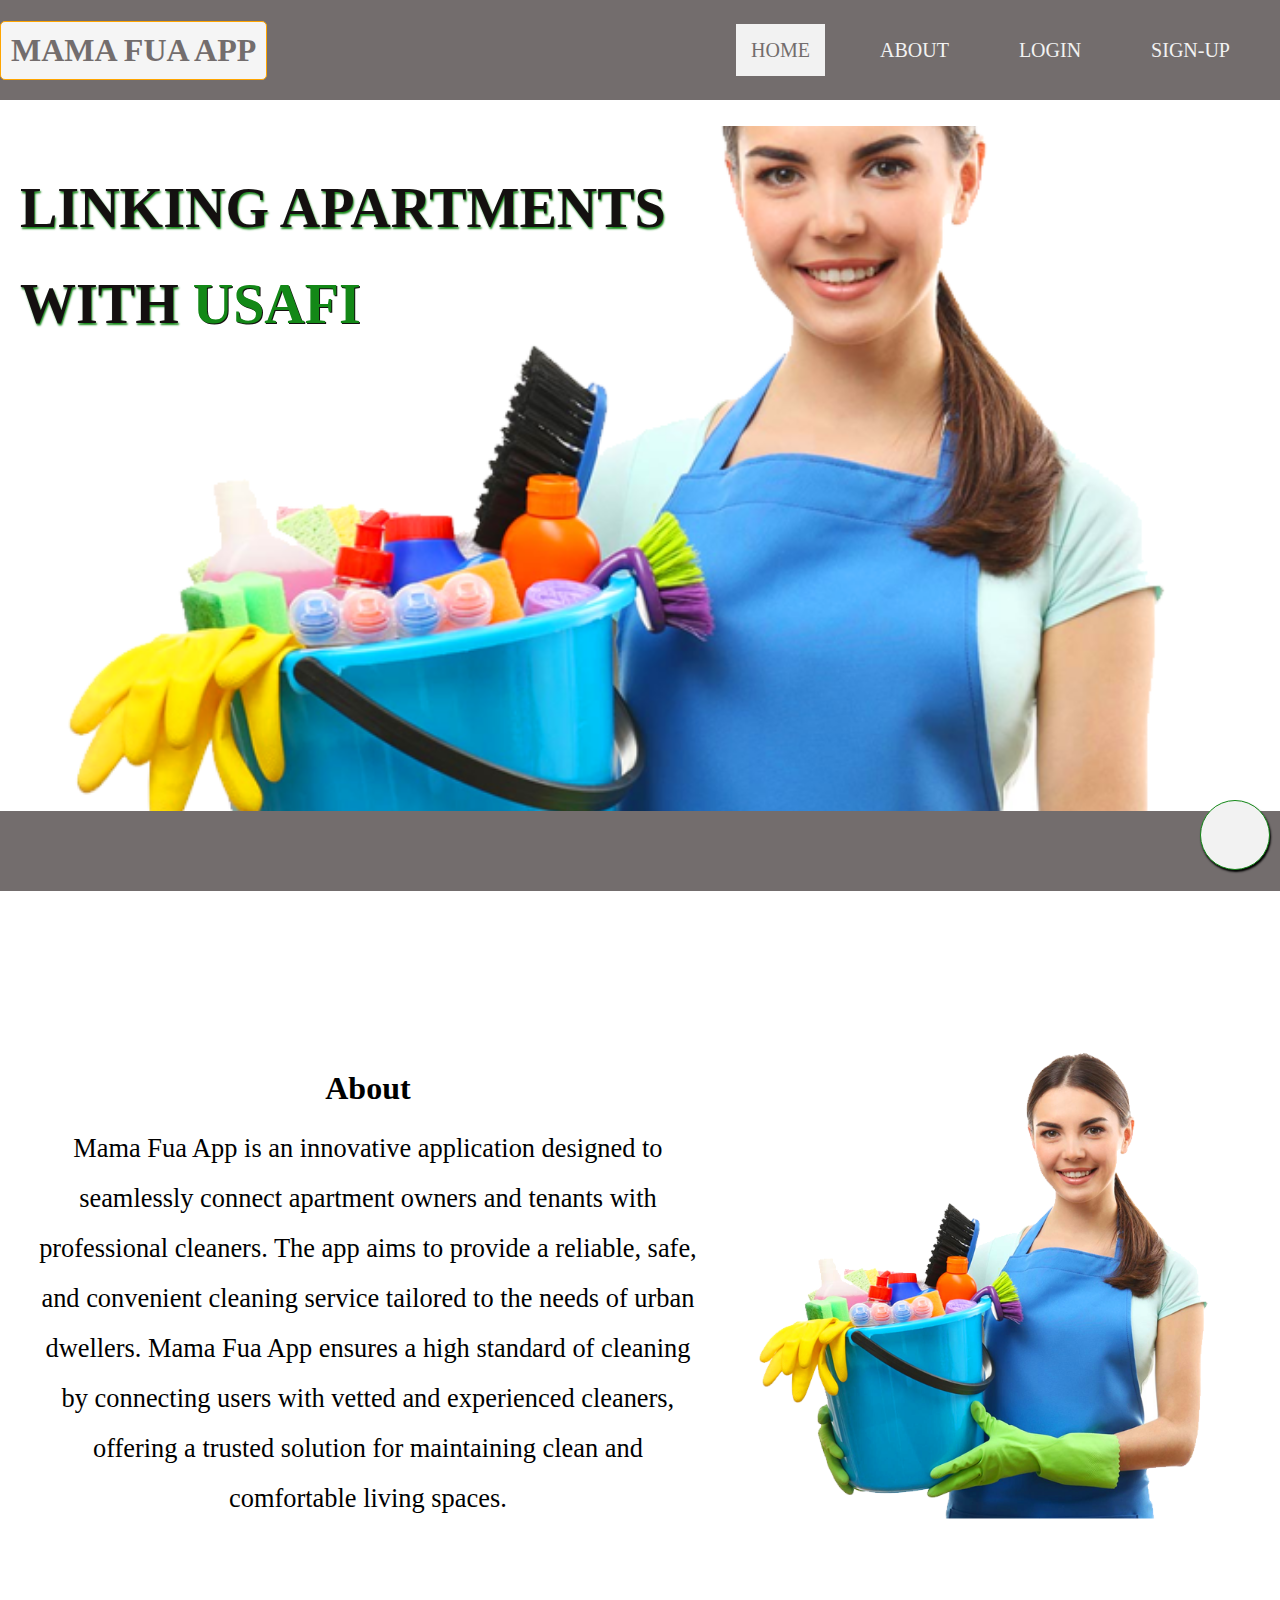
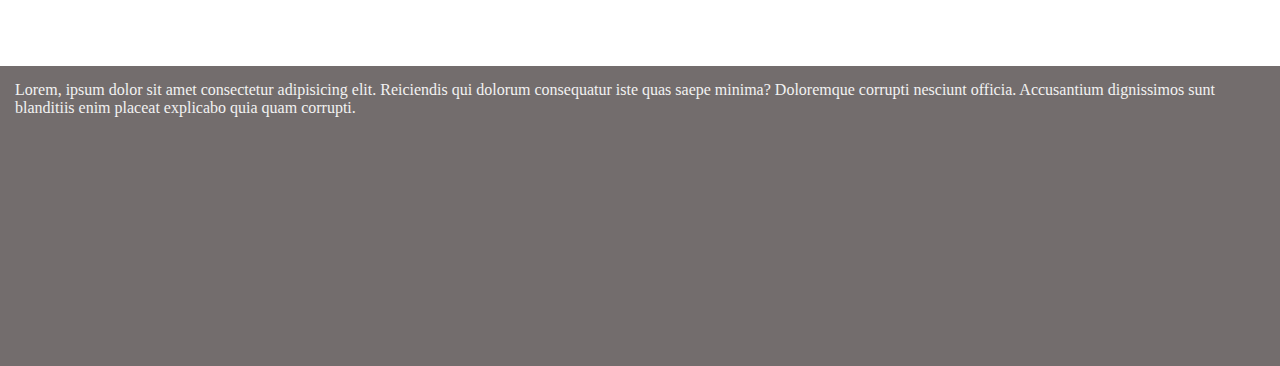
<file: index.html>
<!DOCTYPE html>
<html lang="en">
  <head>
    <meta charset="UTF-8" />
    <meta name="viewport" content="width=device-width, initial-scale=1.0" />
    <title>Mama Fua</title>
    <link rel="stylesheet" href="styles.css" />
    <link
      rel="stylesheet"
      href="https://cdnjs.cloudflare.com/ajax/libs/font-awesome/6.6.0/css/all.min.css"
      integrity="sha512-Kc323vGBEqzTmouAECnVceyQqyqdsSiqLQISBL29aUW4U/M7pSPA/gEUZQqv1cwx4OnYxTxve5UMg5GT6L4JJg=="
      crossorigin="anonymous"
      referrerpolicy="no-referrer"
    />
  </head>
  <body>
    <header>
      <nav>
        <div id="nav-container">
          <div id="logo">
            <h1>MAMA FUA APP</h1>
          </div>
          <div id="nav-links">
            <ul>
              <li><a href="#home" class="active">HOME</a></li>
              <li><a href="#about">ABOUT</a></li>
              <li><a href="login.html">LOGIN</a></li>
              <li>
                <a href="signup.html"
                  >SIGN-UP <i class="fa-solid fa-caret-down"></i
                ></a>
              </li>
            </ul>
          </div>
          <div id="ham-icon-container">
            <li id="menu-icon">
              <a href="#"><i class="fa-solid fa-bars"></i></a>
            </li>
          </div>
        </div>
        <div id="menu-container">
          <i class="fa-solid fa-circle-xmark" id="close-btn"></i>
          <ul>
            <a href="#home"><li>HOME</li></a>
            <a href="#about"><li>ABOUT</li></a>
            <a href="login.html"><li>LOGIN</li></a>
            <a href="signup.html"
              ><li>SIGN-UP <i class="fa-solid fa-caret-down"></i></li
            ></a>
          </ul>
        </div>
      </nav>
    </header>
    <main>
      <section id="home">
        <div id="home-main">
          <h2>
            LINKING APARTMENTS <br />
            WITH
            <span>USAFI</span>
          </h2>
        </div>
        <div class="home-display-footer">
          <div id="chatBtn"><i class="fa-solid fa-message"></i></div>
        </div>
        <div class="bg-btn">
          <i class="fa-solid fa-circle-chevron-right" id="next"></i>
          <i class="fa-solid fa-circle-chevron-left" id="prev"></i>
        </div>
      </section>

      <section id="about">
        <div class="left">
          <h3>About</h3>
          <p>
            Mama Fua App is an innovative application designed to seamlessly
            connect apartment owners and tenants with professional cleaners. The
            app aims to provide a reliable, safe, and convenient cleaning
            service tailored to the needs of urban dwellers. Mama Fua App
            ensures a high standard of cleaning by connecting users with vetted
            and experienced cleaners, offering a trusted solution for
            maintaining clean and comfortable living spaces.
          </p>
        </div>
        <div class="right">
          <img src="images/cleanup.png" alt="a lady carrying cleaning tools" />
        </div>
      </section>
    </main>
    <footer>
      <p>
        Lorem, ipsum dolor sit amet consectetur adipisicing elit. Reiciendis qui
        dolorum consequatur iste quas saepe minima? Doloremque corrupti nesciunt
        officia. Accusantium dignissimos sunt blanditiis enim placeat explicabo
        quia quam corrupti.
      </p>
    </footer>

    <script src="index.js"></script>
  </body>
</html>
</file>
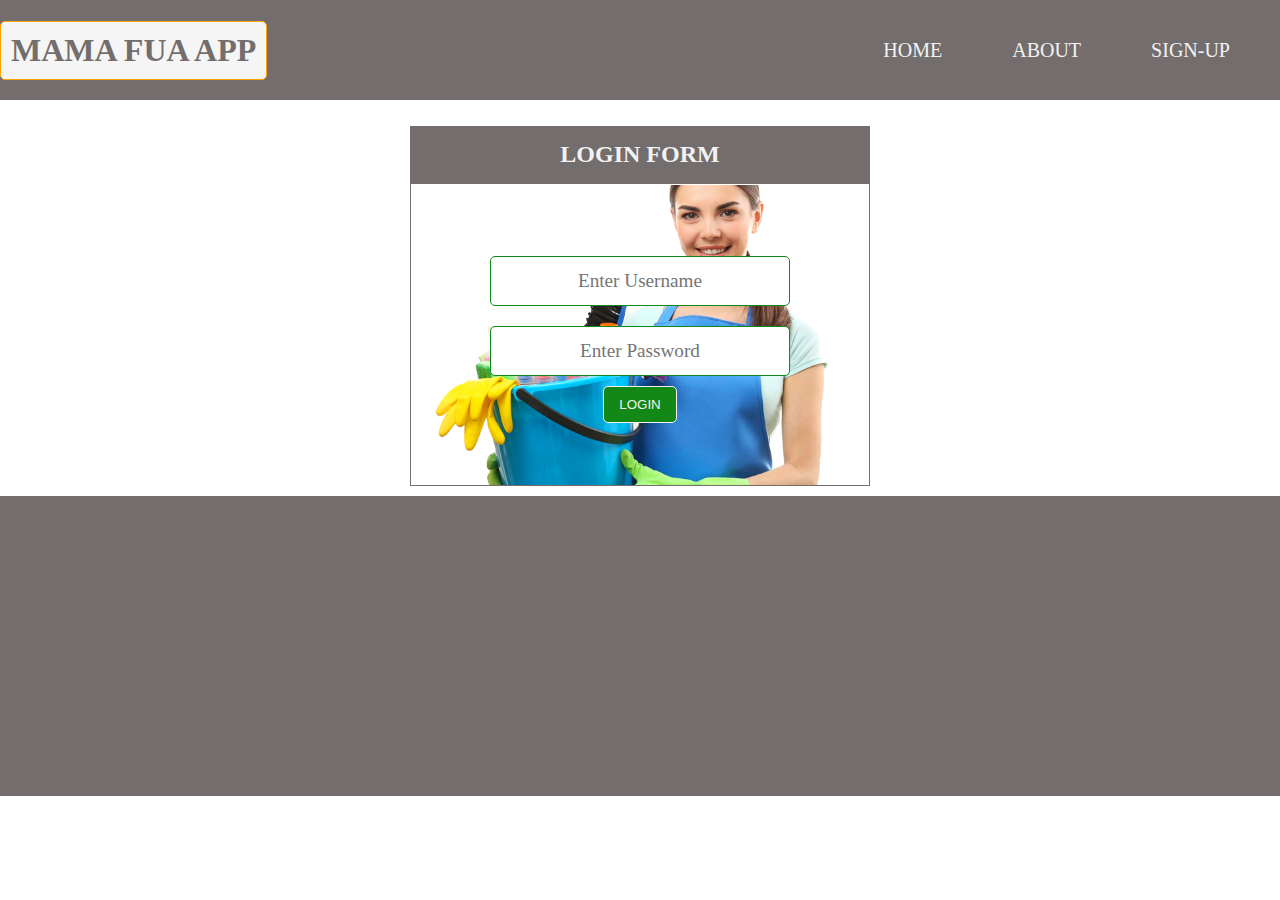
<file: login.html>
<!DOCTYPE html>
<html lang="en">
  <head>
    <meta charset="UTF-8" />
    <meta name="viewport" content="width=device-width, initial-scale=1.0" />
    <title>Mama Fua</title>
    <link rel="stylesheet" href="styles.css" />
    <link
      rel="stylesheet"
      href="https://cdnjs.cloudflare.com/ajax/libs/font-awesome/6.6.0/css/all.min.css"
      integrity="sha512-Kc323vGBEqzTmouAECnVceyQqyqdsSiqLQISBL29aUW4U/M7pSPA/gEUZQqv1cwx4OnYxTxve5UMg5GT6L4JJg=="
      crossorigin="anonymous"
      referrerpolicy="no-referrer"
    />
  </head>
  <body>
    <header>
      <nav>
        <div id="nav-container">
          <div id="logo">
            <h1>MAMA FUA APP</h1>
          </div>
          <div id="nav-links">
            <ul>
              <li><a href="index.html">HOME</a></li>
              <li><a href="index.html">ABOUT</a></li>
              <li>
                <a href="signup.html"
                  >SIGN-UP <i class="fa-solid fa-caret-down"></i
                ></a>
              </li>
            </ul>
          </div>
          <div id="ham-icon-container">
            <li id="menu-icon">
              <a href="#"><i class="fa-solid fa-bars"></i></a>
            </li>
          </div>
        </div>
        <div id="menu-container">
          <i class="fa-solid fa-circle-xmark" id="close-btn"></i>
          <ul>
            <a href="index.html"><li>HOME</li></a>
            <a href="index.html"><li>ABOUT</li></a>
            <a href="#"><li>LOGIN</li></a>
            <a href="signup.html"
              ><li>SIGN-UP <i class="fa-solid fa-caret-down"></i></li
            ></a>
          </ul>
        </div>
      </nav>
    </header>
    <main>
      <section id="login-home">
        <div id="login-form">
          <div id="form-title">
            <h2>LOGIN FORM</h2>
          </div>
          <div class="login-body">
            <form action="#">
              <input
                type="text"
                name="username"
                id="username"
                placeholder="Enter Username"
                required
              />
              <input
                type="password"
                name="password"
                id="userPassword"
                placeholder="Enter Password"
                required
              />
              <button id="login-btn" type="submit">LOGIN</button>
            </form>
          </div>
        </div>
      </section>
    </main>
    <footer>
      <p></p>
    </footer>

    <script src="login.js"></script>
  </body>
</html>
</file>
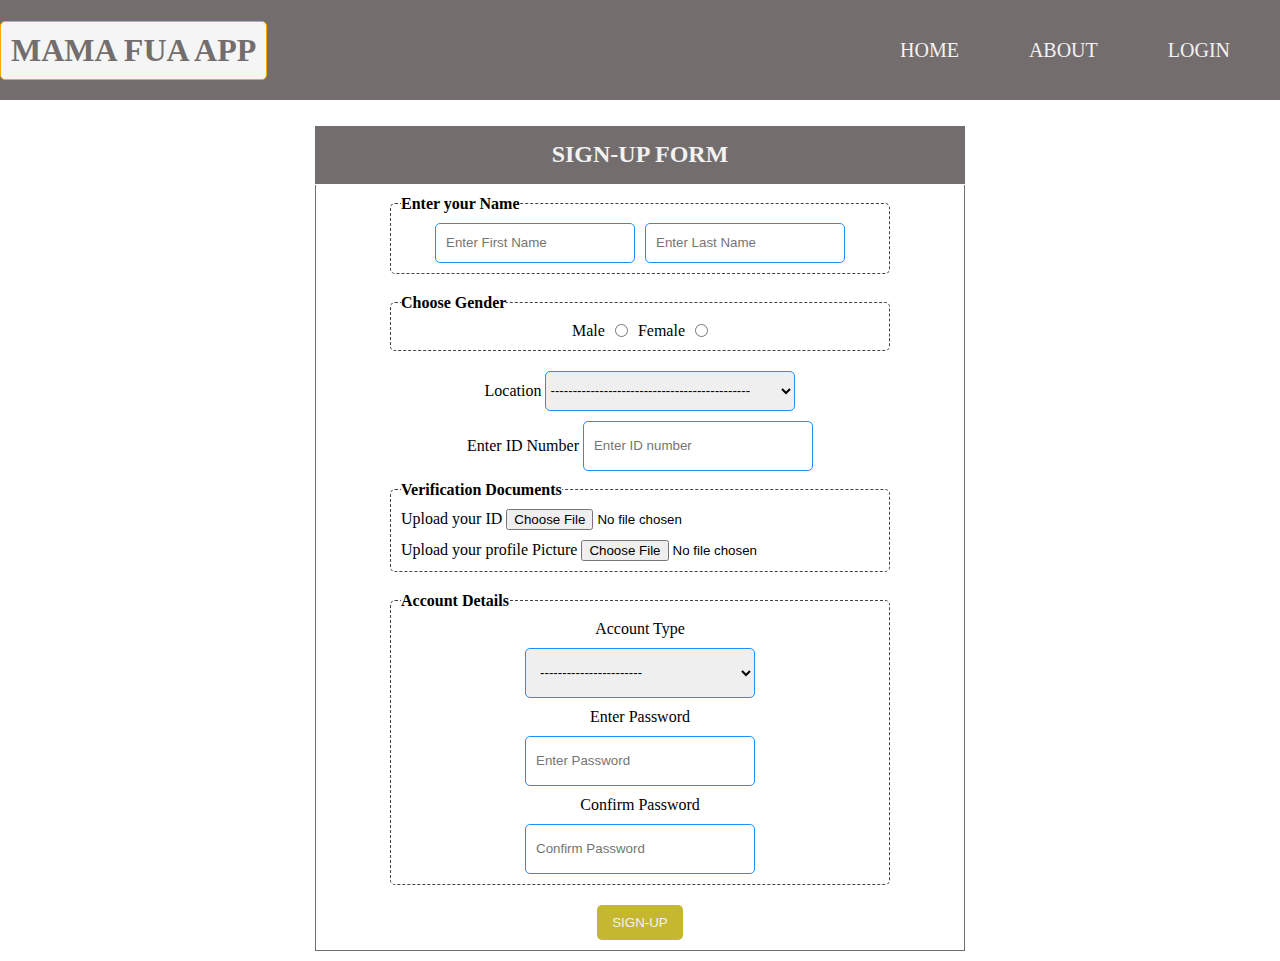
<file: signup.html>
<!DOCTYPE html>
<html lang="en">
  <head>
    <meta charset="UTF-8" />
    <meta name="viewport" content="width=device-width, initial-scale=1.0" />
    <title>Mama Fua</title>
    <link rel="stylesheet" href="styles.css" />
    <link
      rel="stylesheet"
      href="https://cdnjs.cloudflare.com/ajax/libs/font-awesome/6.6.0/css/all.min.css"
      integrity="sha512-Kc323vGBEqzTmouAECnVceyQqyqdsSiqLQISBL29aUW4U/M7pSPA/gEUZQqv1cwx4OnYxTxve5UMg5GT6L4JJg=="
      crossorigin="anonymous"
      referrerpolicy="no-referrer"
    />
  </head>
  <body>
    <header>
      <nav>
        <div id="nav-container">
          <div id="logo">
            <h1>MAMA FUA APP</h1>
          </div>
          <div id="nav-links">
            <ul>
              <li><a href="index.html">HOME</a></li>
              <li><a href="index.html">ABOUT</a></li>
              <li><a href="login.html">LOGIN</a></li>
            </ul>
          </div>
          <div id="ham-icon-container">
            <li id="menu-icon">
              <a href="#"><i class="fa-solid fa-bars"></i></a>
            </li>
          </div>
        </div>
        <div id="menu-container">
          <i class="fa-solid fa-circle-xmark" id="close-btn"></i>
          <ul>
            <a href="index.html"><li>HOME</li></a>
            <a href="index.html"><li>ABOUT</li></a>
            <a href="login.html"><li>LOGIN</li></a>
            <a href="#"
              ><li>SIGN-UP <i class="fa-solid fa-caret-down"></i></li
            ></a>
          </ul>
        </div>
      </nav>
    </header>
    <main>
      <section id="signup-home">
        <div id="signup-form">
          <div id="form-title">
            <h2>SIGN-UP FORM</h2>
          </div>
          <div id="signup-body">
            <form action="#" id="signup">
              <fieldset>
                <legend>Enter your Name</legend>
                <input
                  type="text"
                  name="firstname"
                  id="firstname"
                  placeholder="Enter First Name"
                  required
                />
                <input
                  type="text"
                  name="lastname"
                  id="lastname"
                  placeholder="Enter Last Name"
                  required
                />
              </fieldset>

              <fieldset>
                <legend>Choose Gender</legend>
                <label for="male">Male</label>
                <input type="radio" name="gender" id="male" />
                <label for="female">Female</label>
                <input type="radio" name="gender" id="female" />
              </fieldset>
              <div class="location-container">
                <label for="location">Location</label>
                <select name="location" id="location">
                  <option value="">
                    ---------------------------------------------
                  </option>
                  <option value="Nairobi">Nairobi</option>
                  <option value="Kisumu">Kisumu</option>
                  <option value="Mombassa">Mombassa</option>
                  <option value="Siaya">Siaya</option>
                  <option value="Eldoret">Eldoret</option>
                  <option value="Nakuru">Nakuru</option>
                  <option value="Other">Other</option>
                </select>
              </div>

              <div>
                <label for="idNo">Enter ID Number</label>
                <input
                  type="number"
                  name="idNo"
                  id="idNo"
                  class="inp"
                  placeholder="Enter ID number"
                  required
                />
              </div>

              <fieldset id="Verification">
                <legend>Verification Documents</legend>
                <div>
                  <label for="idPic">Upload your ID</label>
                  <input type="file" name="idPic" id="idPic" required />
                </div>
                <div>
                  <label for="profilePic">Upload your profile Picture</label>
                  <input
                    type="file"
                    name="profilePic"
                    id="profilePic"
                    required
                  />
                </div>
              </fieldset>

              <fieldset id="acc-info">
                <legend>Account Details</legend>
                <label for="accType">Account Type</label>
                <select name="acc-type" id="acc-type" class="inp">
                  <option value="">-----------------------</option>
                  <option value="Apartment Owner">Apartment Owner</option>
                  <option value="Personal">Personal</option>
                </select>
                <label for="password">Enter Password</label>
                <input
                  type="password"
                  name="password"
                  id="password"
                  class="inp"
                  placeholder="Enter Password"
                  pattern="[A-Za-z0-9]{8}"
                />
                <label for="cpassword">Confirm Password</label>
                <input
                  type="password"
                  name="cpassword"
                  id="cpassword"
                  class="inp"
                  placeholder="Confirm Password"
                  pattern="[A-Za-z0-9]{8}"
                />
              </fieldset>
              <button id="login-btn" type="submit">SIGN-UP</button>
            </form>
          </div>
        </div>
      </section>
    </main>

    <script src="login.js"></script>
  </body>
</html>
</file>
<file: styles.css>
* {
  padding: 0;
  margin: 0;
  box-sizing: border-box;
}
#nav-container {
  height: 100px;
  width: 100%;
  color: whitesmoke;
  background-color: #736d6d;
  padding: 10px 15px 10px 0px;
  display: flex;
  justify-content: space-between;
  align-items: center;
}

#logo {
  background-color: whitesmoke;
  padding: 10px;
  color: #736d6d;
  border-radius: 5px;
  border: 1px solid orange;
}
#nav-links {
  position: relative;
}

#nav-links ul {
  display: flex;
  justify-content: space-between;
  align-items: center;
  gap: 20px;
  font-size: 1.25rem;
  padding: 10px;
}

#nav-links ul > li {
  list-style: none;
  margin: 10px;
}
#nav-links ul > li > a {
  text-decoration: none;
  color: #f2f2f2;
  padding: 15px;
}
#nav-links ul > li > a:hover {
  background-color: #f2f2f2;
  color: #736d6d;
}
header #nav-links .active {
  color: #736d6d;
  background-color: #f2f2f2;
}
#home {
  height: 85vh;
  width: 100%;
  display: flex;
  flex-direction: column;
  justify-content: space-between;
  background-image: url("images/cleanup.png");
  background-repeat: no-repeat;
  background-size: cover;
  background-position: right;
  position: relative;
}

#home span {
  color: #138817;
  text-shadow: 1px 1px#141010;
}
.home-display-footer {
  height: 80px;
  width: 100%;
  background-color: #736d6d;
}

#home-main h2 {
  font-family: Georgia, "Times New Roman", Times, serif;
  font-size: 3.5rem;
  padding: 34px 20px;
  line-height: 6rem;
  color: #141010;
  text-shadow: 1px 2px 2px #138817;
}

.bg-btn {
  position: absolute;
  display: flex;
  flex-direction: row-reverse;
  justify-content: space-between;
  width: 100%;
  align-items: center;
  padding: 20px;
  top: 260px;
  font-size: 2rem;
  color: #736d6d;
}

#about {
  height: 85vh;
  width: 100%;
  display: flex;
  justify-content: center;
  align-items: center;
  gap: 20px;
  font-size: 1.65rem;
  padding: 25px;
  text-align: center;
  margin-bottom: 10px;
}

.left p,
h3 {
  margin: 10px;
  line-height: 50px;
}

.left h3 {
  text-align: center;
  font-size: 2rem;
  padding-top: 40px;
}
.right img {
  height: 500px;
}

footer {
  height: 300px;
  background-color: #736d6d;
  color: #f2f2f2;
  margin-top: 10px;
  padding: 15px;
}

#ham-icon-container {
  color: #f2f2f2;
}

#ham-icon-container {
  display: none;
}
#ham-icon-container li {
  list-style: none;
}

#ham-icon-container li > a {
  text-decoration: none;
  color: #f2f2f2;
}

#menu-container {
  width: 35%;
  padding: 5px;
  margin-bottom: 10px;
  display: none;
  position: relative;
  right: 0;
  z-index: 100;
  position: absolute;
  background-color: white;
  border-radius: 5px;
  animation: menuAnim 2s linear 1s;
}
#menu-container li {
  margin: 5px 0;
  width: 100%;
  list-style: none;
  padding: 10px;
  background-color: #736d6d;
}

#menu-container li:hover {
  background-color: #138817;
  cursor: pointer;
}
#menu-container ul a {
  text-decoration: none;
  color: #f2f2f2;
}
#close-btn {
  position: absolute;
  color: red;
  right: 2px;
  font-size: 2rem;
}

#close-btn:hover {
  cursor: pointer;
}
@media (max-width: 850px) {
  #ham-icon-container {
    display: block;
    margin: 0;
  }
  #ham-icon-container i {
    font-size: 2rem;
    margin: 0px;
  }
  #nav-links {
    display: none;
  }
  #about {
    flex-wrap: wrap;
    height: auto;
    padding-bottom: 10px;
  }
  .bg-btn {
    display: none;
  }
  #home-main h2 {
    margin: 0;
  }
}

@keyframes menuAnim {
  0% {
    transform: translateX(100%);
  }
  100% {
    transform: translateX(0%);
  }
}

#chatBtn {
  position: fixed;
  height: 70px;
  width: 70px;
  right: 10px;
  bottom: 30px;
  border-radius: 50%;
  border: 1px solid #138817;
  background-color: #f2f2f2;
  display: flex;
  justify-content: center;
  align-items: center;
  font-size: 2rem;
  color: #138817;
  z-index: 101;
  box-shadow: 1px 2px 2px black;
}

#login-home {
  height: 95vh;
  width: 100%;
  position: relative;
  margin-top: 3%;
}

#login-home {
  width: 460px;
  height: 360px;
  border-left: 1px solid #736d6d;
  border-right: 1px solid #736d6d;
  border-bottom: 1px solid #736d6d;
  margin: auto auto;
}

#form-title {
  width: 100%;
  height: 58px;
  text-align: center;
  background-color: #736d6d;
  color: #f2f2f2;
  margin-bottom: 1px;
  display: flex;
  justify-content: center;
  align-items: center;
}
header {
  margin-bottom: 2%;
}

.login-body form {
  display: flex;
  flex-direction: column;
  justify-content: center;
  align-items: center;
  height: 300px;
  background-image: url("images/cleanup.png");
  background-position: center;
  background-size: cover;
}

.login-body input {
  width: 300px;
  height: 50px;
  margin-top: 10px;
  margin-bottom: 10px;
  text-align: center;
  font-family: Georgia, "Times New Roman", Times, serif;
  font-size: larger;
  border: 1px solid #138817;
  border-radius: 5px;
}

.login-body button {
  padding: 10px 15px;
  border: 1px solid #f2f2f2;
  border-radius: 5px;
  background-color: #138817;
  color: #f2f2f2;
}

.login-body button:hover {
  background-color: #f2f2f2;
  color: #138817;
  cursor: pointer;
  box-shadow: 1px 2px 2px black;
}

#signup-form {
  width: 650px;
  height: auto;
  padding-bottom: 10px;
  margin: auto auto;
}
#signup {
  display: flex;
  flex-direction: column;
  justify-content: center;
  align-items: center;
  border-left: 1px solid #736d6d;
  border-right: 1px solid #736d6d;
  border-bottom: 1px solid #736d6d;
}

/* #signup input {
  width: 350px;
  height: 50px;
  margin: 10px;
  border-radius: 5px;
  border: 1px solid dodgerblue;
  padding: 10px;
  text-align: center;
} */

#signup button {
  padding: 10px 15px;
  border: none;
  background-color: #c6b731;
  border-radius: 5px;
  margin-bottom: 10px;
  margin-top: 10px;
  color: #f2f2f2;
}

fieldset {
  padding: 10px;
  width: 500px;
  height: auto;
  margin-bottom: 10px;
  margin-top: 10px;
  border-radius: 5px;
  display: flex;
  justify-content: center;
  align-items: center;
  gap: 10px;
  border: 1px dashed #444;
}

fieldset input[type="text"] {
  width: 200px;
  height: 40px;
  padding: 10px;
  border-radius: 5px;
  border: 1px solid dodgerblue;
}

.location-container {
  margin: 10px;
}

.location-container select {
  width: 250px;
  height: 40px;
  border-radius: 5px;
  border: 1px solid dodgerblue;
}

.inp {
  width: 230px;
  height: 50px;
  border-radius: 5px;
  border: 1px solid dodgerblue;
  padding: 10px;
}

#Verification {
  display: flex;
  flex-direction: column;
  justify-content: center;
  align-items: flex-start;
  width: 500px;
  gap: 10px;
  padding: 10px;
}

legend {
  font-weight: bold;
}

#acc-info {
  display: flex;
  flex-direction: column;
}

.profile-circle {
  height: 50px;
  width: 50px;
  background-color: #f2f2f2;
  border-radius: 50%;
  display: flex;
  justify-content: center;
  align-items: center;
}

#nav-links .profile-circle a {
  color: #141010;
}
</file>
